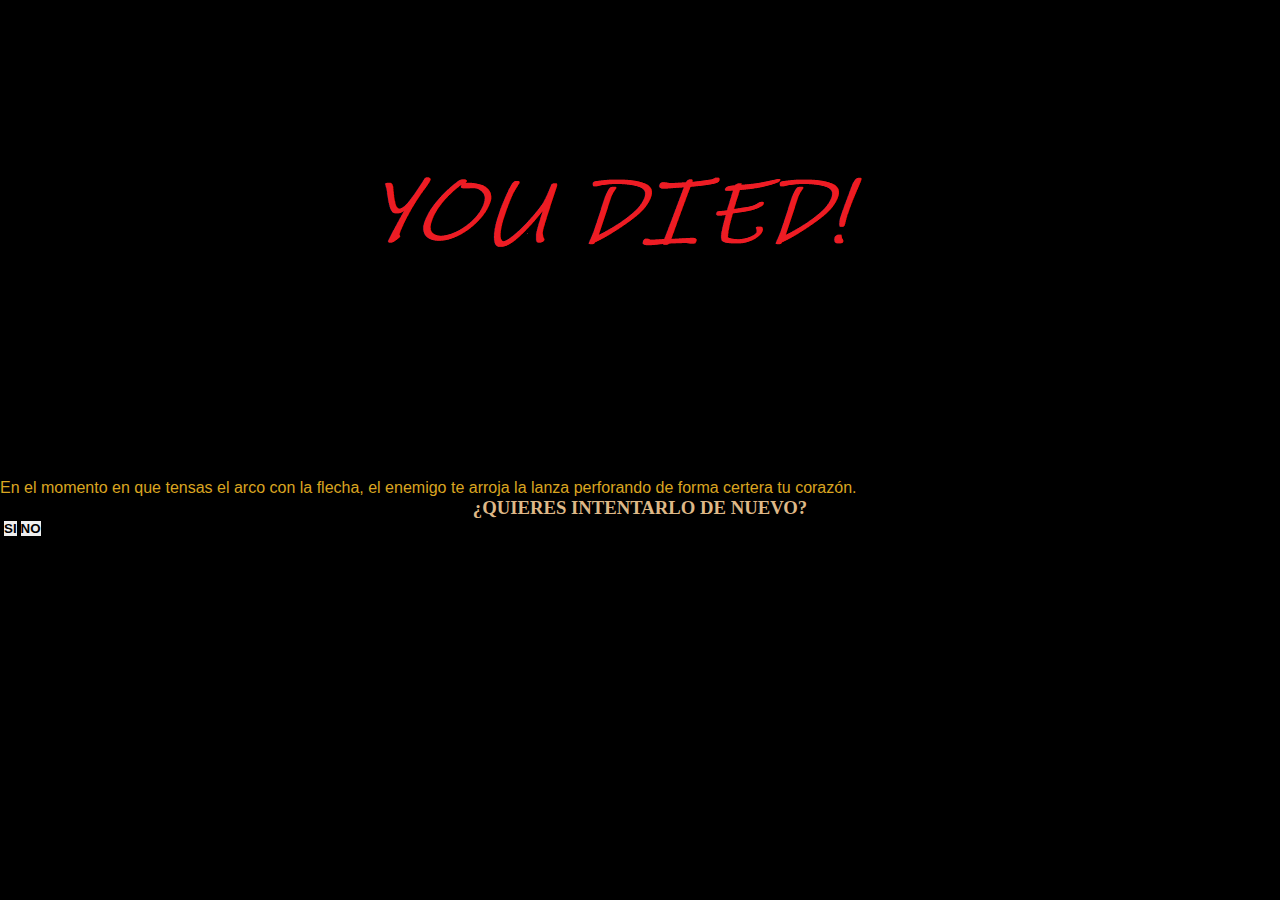
<file: desenlaceArco.html>
<!DOCTYPE html>
<html lang="en">
<head>
    <meta charset="UTF-8">
    <meta http-equiv="X-UA-Compatible" content="IE=edge">
    <meta name="viewport" content="width=device-width, initial-scale=1.0">
    <title>La lentitud del arco</title>
    <link href="adventureStyle.css" rel="stylesheet" type="text/css">
    <link href="https://cdn.jsdelivr.net/npm/bootstrap@5.1.3/dist/css/bootstrap.min.css" rel="stylesheet" integrity="sha384-1BmE4kWBq78iYhFldvKuhfTAU6auU8tT94WrHftjDbrCEXSU1oBoqyl2QvZ6jIW3" crossorigin="anonymous">
    <script src="https://cdn.jsdelivr.net/npm/bootstrap@5.1.3/dist/js/bootstrap.bundle.min.js" integrity="sha384-ka7Sk0Gln4gmtz2MlQnikT1wXgYsOg+OMhuP+IlRH9sENBO0LRn5q+8nbTov4+1p" crossorigin="anonymous"></script>
</head>
<body class="cuerpo">
    <div style="text-align:center">
        <img src="you_Died.png">
    </div>
    <h2 class="text-danger"><strong>P E R D I S T E!</strong></h2>
    <p class="text-danger"> 
        En el momento en que tensas el arco con la flecha, el enemigo te arroja la lanza perforando de forma certera tu corazón. 
    </p>
    <h3 class="centrado"><strong> ¿QUIERES INTENTARLO DE NUEVO? </strong></h3>
    <div class="d-grid gap-2 ul_estilizado">
        <a href="index.html" class="btn-success"><button type="button" class ="btn btn-lg"><strong>SI</strong></button></a>
        <a href="creditos.html" class="btn-danger"><button type="button" class="btn btn-lg"><strong>NO</strong></button></a>
    </div>    
</body>
</html>
</file>
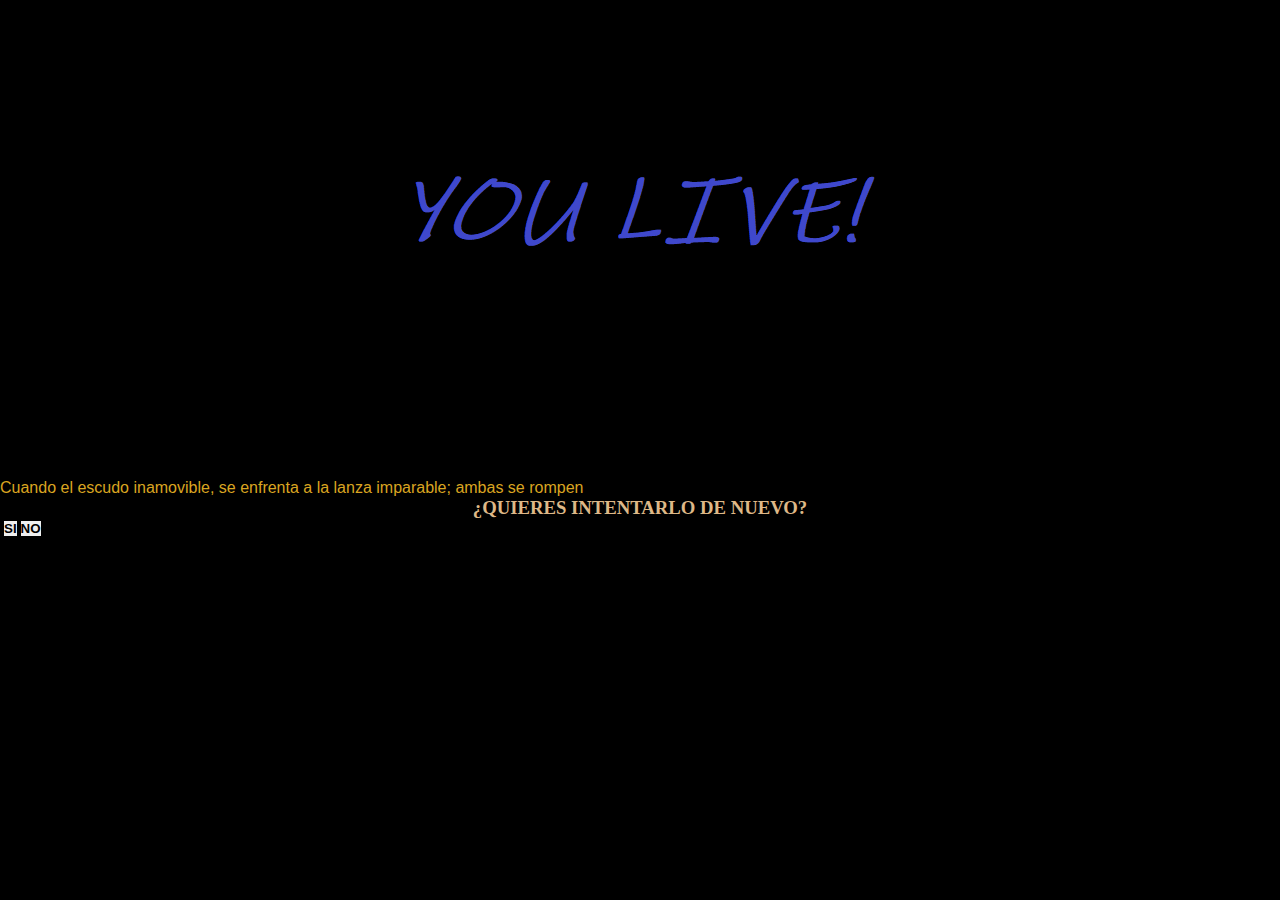
<file: desenlaceEscudo.html>
<!DOCTYPE html>
<html lang="en">
<head>
    <meta charset="UTF-8">
    <meta http-equiv="X-UA-Compatible" content="IE=edge">
    <meta name="viewport" content="width=device-width, initial-scale=1.0">
    <title>Choque de fuerzas</title>
    <link href="adventureStyle.css" rel="stylesheet" type="text/css">
    <link href="https://cdn.jsdelivr.net/npm/bootstrap@5.1.3/dist/css/bootstrap.min.css" rel="stylesheet" integrity="sha384-1BmE4kWBq78iYhFldvKuhfTAU6auU8tT94WrHftjDbrCEXSU1oBoqyl2QvZ6jIW3" crossorigin="anonymous">
    <script src="https://cdn.jsdelivr.net/npm/bootstrap@5.1.3/dist/js/bootstrap.bundle.min.js" integrity="sha384-ka7Sk0Gln4gmtz2MlQnikT1wXgYsOg+OMhuP+IlRH9sENBO0LRn5q+8nbTov4+1p" crossorigin="anonymous"></script>
</head>
<body class="cuerpo">
    <div style="text-align:center">
        <img src="you_Live.png">
    </div>    
    <h2 class="text-success"><strong> S O B R E V I V E S </strong></h2>
    <p class="text-success"> Cuando el escudo inamovible, se enfrenta a la lanza imparable; ambas se rompen</p>
    <h3 class="centrado"><strong> ¿QUIERES INTENTARLO DE NUEVO? </strong></h3>
    <div class="d-grid gap-2 ul_estilizado">
        <a href="index.html" class="btn-success"><button type="button" class ="btn btn-lg"><strong>SI</strong></button></a>
        <a href="creditos.html" class="btn-danger"><button type="button" class="btn btn-lg"><strong>NO</strong></button></a>
    </div> 
</body>
</html>
</file>
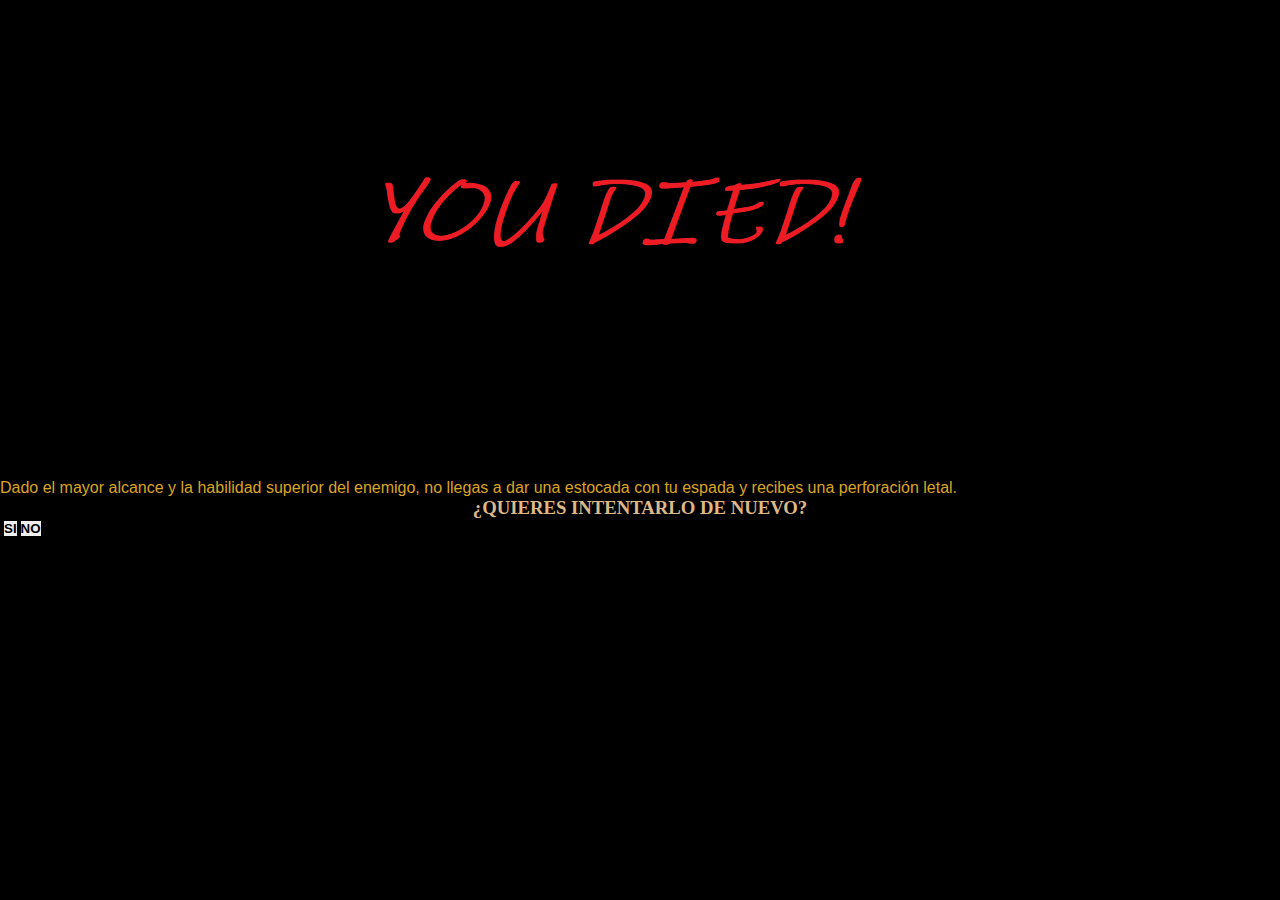
<file: desenlaceEspada.html>
<!DOCTYPE html>
<html lang="en">
<head>
    <meta charset="UTF-8">
    <meta http-equiv="X-UA-Compatible" content="IE=edge">
    <meta name="viewport" content="width=device-width, initial-scale=1.0">
    <title>El camino de la espada</title>
    <link href="adventureStyle.css" rel="stylesheet" type="text/css">
    <link href="https://cdn.jsdelivr.net/npm/bootstrap@5.1.3/dist/css/bootstrap.min.css" rel="stylesheet" integrity="sha384-1BmE4kWBq78iYhFldvKuhfTAU6auU8tT94WrHftjDbrCEXSU1oBoqyl2QvZ6jIW3" crossorigin="anonymous">
    <script src="https://cdn.jsdelivr.net/npm/bootstrap@5.1.3/dist/js/bootstrap.bundle.min.js" integrity="sha384-ka7Sk0Gln4gmtz2MlQnikT1wXgYsOg+OMhuP+IlRH9sENBO0LRn5q+8nbTov4+1p" crossorigin="anonymous"></script>
</head>
<body class="cuerpo">
    <div style="text-align:center">
        <img src="you_Died.png">
    </div>
    <h2 class="text-danger"><strong>P E R D I S T E ! </strong></h2>
    <p class="text-danger"> 
        Dado el mayor alcance y la habilidad superior del enemigo, 
        no llegas a dar una estocada con tu espada y recibes una perforación letal.
    </p>
    <h3 class="centrado"><strong> ¿QUIERES INTENTARLO DE NUEVO? </strong></h3>
    <div class="d-grid gap-2 ul_estilizado">
        <a href="index.html" class="btn-success"><button type="button" class ="btn btn-lg"><strong>SI</strong></button></a>
        <a href="creditos.html" class="btn-danger"><button type="button" class="btn btn-lg"><strong>NO</strong></button></a>
    </div> 
</body>
</html>
</file>
<file: adventureStyle.css>
*{
    margin: 0%;
    padding: 0;
    border: 0;
}

.cuerpo{
    background-color: black;
}

.centrado{
    text-align: center;
}

p{
    color: goldenrod;
    padding-top: 6px;
    text-align: left;
    font-family: 'Franklin Gothic Medium', 'Arial Narrow', Arial, sans-serif;
}

h1{
    color: darkorange;
}

h3{
    color:burlywood
}

img{
    background-color: rgb(14, 0, 36);
}

a{
    text-align: center;
}

.ul_estilizado{
    padding-left: 4px;
    padding-right: 4px;
    position: relative;
    bottom: 0;
}

.container{
    width: 100vw;
    height: 100vw;
}
</file>
